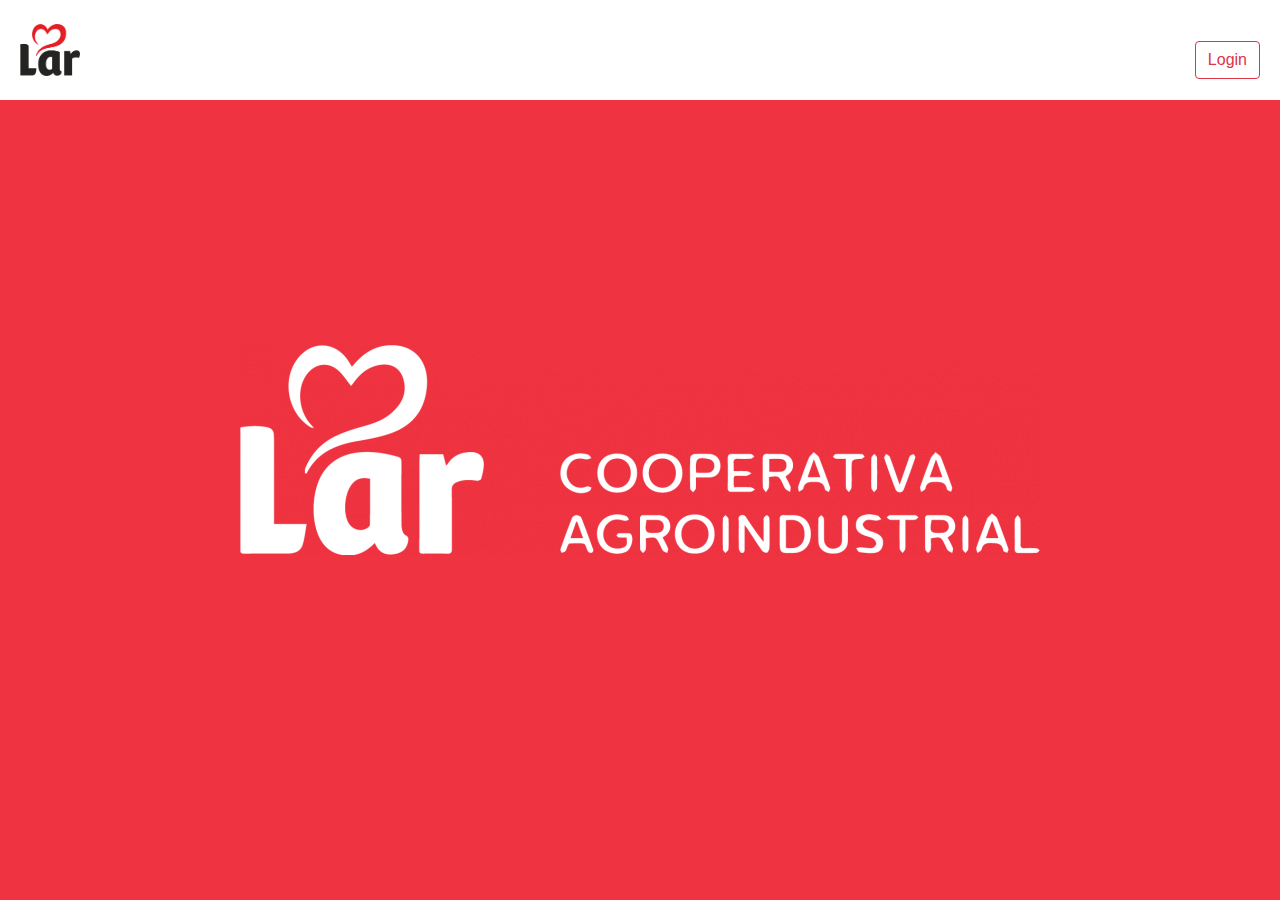
<file: index.html>
<!DOCTYPE html>
<html lang="en">
<head>
    <meta charset="UTF-8">
    <meta http-equiv="X-UA-Compatible" content="IE=edge">
    <meta name="viewport" content="width=device-width, initial-scale=1.0">
    <title>Pagina Lar</title>
    <link rel="stylesheet" href="/css/bootstrap.css">
    <link rel="stylesheet" href="/CSS_LAR/style.css">
</head>
<body>


    
    <!-- BARRA DE NAVEGAÇÃO -->
    <ul class="nav nav-pills" id="menu">
        <img src="/img/Logo_nav.png" alt="Logo">
        <li class="nav-item">
        <button type="button" class="btn btn-outline-danger" id="entrar">Login</button>
        </li>
    </ul>


<!-- POP UP DE PERMICIONAMENTO -->
    <div class="Wpop-up">
        <div class="pop-up">
            <div class="pop-up-close">
                x
            </div>


            <div class="label-float">
                <label for="usuario" class="label">Usuario</label>
                <input type="text" class="input" name="usuario" id="usuario" required>
            </div>

            <div class="label-float">
                <label for="senha" class="label">Senha</label>
                <input type="password" class="input" name="senha" id="senha" required>
            </div>

            <div>
                <button class="btn btn-outline-danger" id="confirmacao" onmouseenter="style:'color: white;background: #ef3340;'" onclick="entrar()">Entrar</button>
            </div>
        </div>
    </div>

    <script src="/JS_LAR/principal.js"></script>
</body>
</html>
</file>
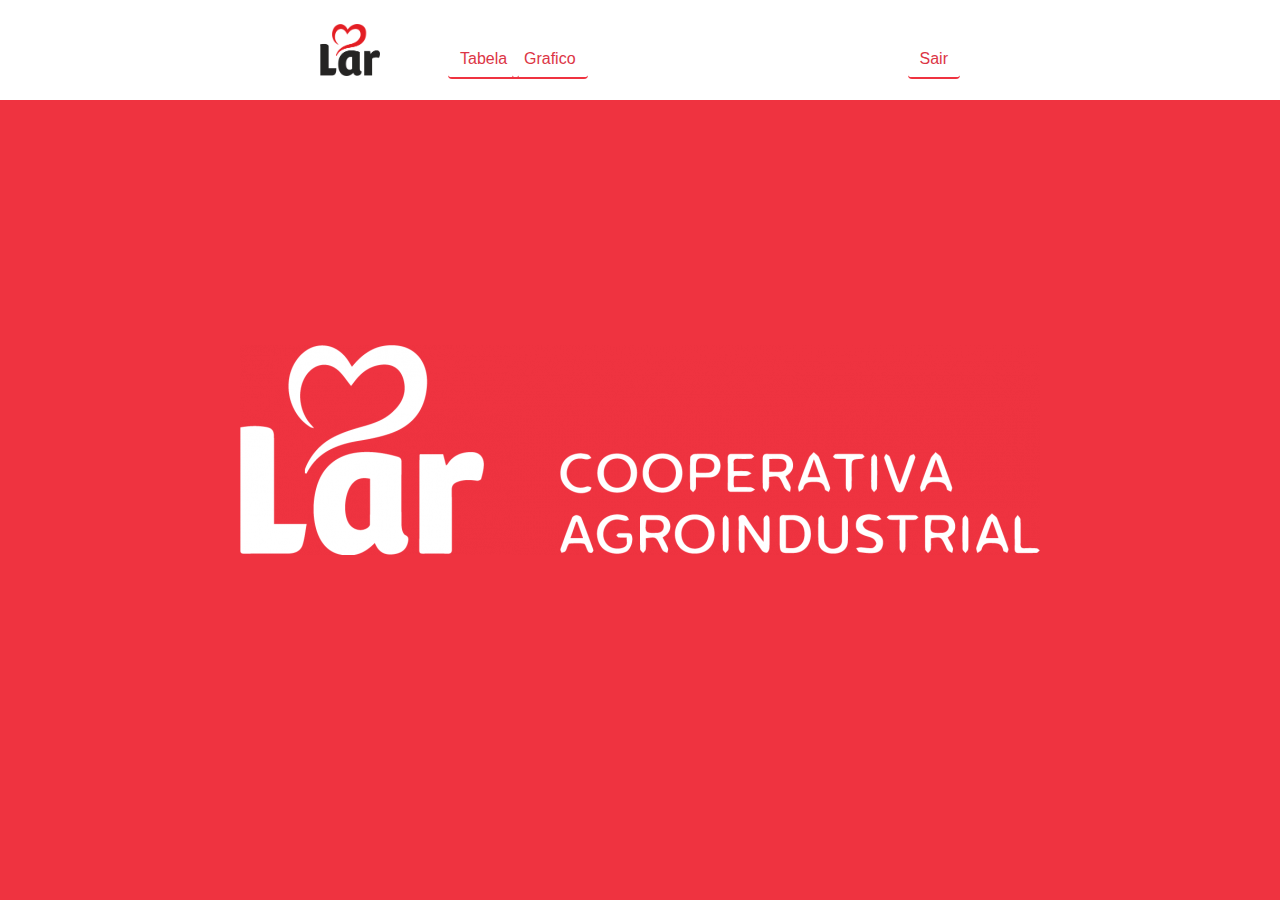
<file: PAGINAS_SECUNDARIAS/formulario.html>
<!DOCTYPE html>
<html lang="en">
<head>
    <meta charset="UTF-8">
    <meta http-equiv="X-UA-Compatible" content="IE=edge">
    <meta name="viewport" content="width=device-width, initial-scale=1.0">
    <title>validação</title>
    <link rel="stylesheet" href="/css/bootstrap.css">
    <link rel="stylesheet" href="/CSS_LAR/formulario.css">
</head>
<body>
    <!-- BARRA DE NAVEGAÇÃO -->
    <ul class="nav nav-pills" id="menu">
        <img src="/img/Logo_nav.png" alt="Logo">
        <button class="btn btn-outline-danger" id="menu1" data-bs-toggle="offcanvas" href="#offcanvasExample" role="button" aria-controls="offcanvasExample"> 
        Tabela
        </button>
        <button class="btn btn-outline-danger" id="menu2" data-bs-toggle="offcanvas" href="#offcanvasExample" role="button" aria-controls="offcanvasExample"> 
        Grafico
        </button>
        <button type="button" class="btn btn-outline-danger" id="entrar" onclick="sair()">Sair</button>
    </ul>

    
    <div class="menuSuspenso">
        <ul class="barra">
            <div class="btn btn-outline-danger" id="x">x</div>
            <div class="btn-group btn-group-lg" role="group" aria-label="Large button group">
                <button type="button" class="btn btn-outline-danger" id="vapor"
                    style="display: flex; flex-direction: column;align-items: center;justify-content: center;">Vapor <img
                        src="/img/fumaca.png" alt=""></button>
                <button type="button" class="btn btn-outline-danger" id="cavaco"
                    style="display: flex; flex-direction: column;align-items: center;justify-content: center;">Cavaco <img
                        src="/img/lenha.png" alt=""></button>
                <button type="button" class="btn btn-outline-danger" id="torridas"
                    style="display: flex; flex-direction: column;align-items: center;justify-content: center;">Torridas <img
                        src="/img/coxa.png" alt=""></button>
                <button type="button" class="btn btn-outline-danger" id="contador1"
                    style="display: flex; flex-direction: column;align-items: center;justify-content: center;">Contador de
                    Frango <img src="/img/frango.png" alt=""></button>
                <button type="button" class="btn btn-outline-danger" id="cargas"
                    style="display: flex; flex-direction: column;align-items: center;justify-content: center;">Cargas <img src="/img/pesagem-de-entrega.png"  alt=""></button>
            </div>
        </ul>
    </div>
    <div class="menuSuspenso2">
        <ul class="barra2">
            <div class="btn btn-outline-danger" id="x2">x</div>
            <div class="btn-group btn-group-lg" role="group" aria-label="Large button group">
                <button type="button" class="btn btn-outline-danger" id="vapor2"
                    style="display: flex; flex-direction: column;align-items: center;justify-content: center;">Vapor <img
                        src="/img/fumaca.png" alt=""></button>
                <button type="button" class="btn btn-outline-danger" id="cavaco2"
                    style="display: flex; flex-direction: column;align-items: center;justify-content: center;">Cavaco <img
                        src="/img/lenha.png" alt=""></button>
                <button type="button" class="btn btn-outline-danger" id="tunel"
                    style="display: flex; flex-direction: column;align-items: center;justify-content: center;">Tunel <img
                        src="/img/congelando.png" alt=""></button>
            </div>
        </ul>
    </div>

    <script src="/JS_LAR/paginaSecundaria.js"></script>
    <script src="/JS_LAR/tabela.js"></script>
</body>
</html>
</file>
<file: CSS_LAR/style.css>
/* MENU PRINCIPAL */
*{
    box-sizing: border-box;
}
body{
    background-color: #ef3340;
    background-image: url('/img/Lar_Pag_Principal1.png');
    background-repeat: no-repeat;
    background-position: center;
    background-attachment: fixed;
    background-position-x: center;
}




#menu {
    background-color: white;
    height: 100px;
    justify-content: space-between;
    align-items: center;
}
#menu #entrar{
    margin-right: 20px;
    margin-top: 20px; 
}
#menu img{
    margin-left: 20px;
    width: 60px;
    /* margin-top: -10px; */
}




.logo{
    display: flex;
    justify-content: center;
    height: 100%;
    width: 100%;
}
.logo img{ 
    padding: 300px;
} 


/* POP UP DE VALIDAÇÃO */
.Wpop-up{
    display: none;
    background: rgba(0, 0, 0, .5);
    position: fixed;
    top: 0;
    left: 0;
    width: 100%;
    height: 100%;
    animation-name: coisa;
    animation-duration: 800ms;
    flex-direction: column;
    justify-content: center;
}
.pop-up{
    font-family: Arial, Helvetica, sans-serif;
    text-align: center;
    width: 100%;
    max-width: 300px;
    margin: 10% auto;
    padding: 20px;
    background: #ffffffef;
    position: relative;
    border-radius: 4%;
    box-shadow: 5px 5px 1px 0 #00000080;
}
.pop-up-close{
    position: absolute;
    top: 5px;
    right: 10px;
    cursor: pointer;
}
#confirmacao{
    cursor: pointer;
    /* color: white;
    background: #ef3340; */
    padding: 6px 10px;
    margin-top: 15px;
}
@keyframes coisa { 
    0% { opacity: 0;
    top: -100px;}
    100%{opacity: 100%;}
}


.label{
    display: flex;
    justify-content: center;
    flex-direction: column;
    margin-top: 10px;
    font-family: Verdana, Geneva, Tahoma, sans-serif;
    margin-bottom: -30px;
}
.input{
    margin-top: 30px;
    padding: 5px 5px;
    border: 0;
    border-bottom: 2px solid #ef3340 ;
    background-color: transparent;
    outline: none;
}
</file>
<file: CSS_LAR/formulario.css>
body{
    background-color: #ef3340;
    background-image: url('/img/Lar_Pag_Principal1.png');
    background-repeat: no-repeat;
    background-position: center;
    background-attachment: fixed;
    background-position-x: center;
}
.logo{
    display: flex;
    justify-content: center;
    flex-direction: column;
    height: 100%;
    width: 100%;
}
.logo img{ 
    padding: 300px;
} 


/* BARRA DE NAVEGAÇÃO */
#menu {
    background-color: white;
    height: 100px;
    justify-content: space-between;
    align-items: center;
}
#menu #entrar{
    position: absolute;
    right: 25%;
    margin-top: 20px;
    border: 0;
    border-bottom: 2px solid #ef3340;
}
#menu img{
    margin-left: 25%;
    width: 60px;
    /* margin-top: -10px; */
}
#menu #menu1{
    margin-top: 20px; 
    position: absolute;
    left: 35%;
    border: 0;
    border-bottom: 2px solid #ef3340;
} 
#menu #menu2{
    margin-top: 20px; 
    position: absolute;
    left: 40%;
    border: 0;
    border-bottom: 2px solid #ef3340;
} 



/* BARRA DE FORMULARIO */
.menuSuspenso {
    display: none;
    color: #ef3340;
    background-color: #f1f1f1;
}
.menuSuspenso .barra{
    display: flex;
    justify-content: space-around;
    align-items: center;
}
.menuSuspenso button{
    cursor: pointer;
    border: 0;
    padding: 10px;
    /* margin-top: 10px; */
}
#x{
    position: absolute;
    top: 100px;
    right: 0%;
    cursor: pointer;
    width: 100px;
    border: 0;
}
/* CARDS EQUIPAMENTOS */
.menuSuspenso #vapor{
    width: 277.73px;
    height: 210px;
}
.menuSuspenso #vapor img{
    width: 50px;
    margin-top: 10px;
    margin-bottom: 35px;
}
.menuSuspenso #cavaco{
    width: 277.73px;
    height: 210px;
}
.menuSuspenso #cavaco img{
    width: 80px;
    margin-bottom: 10px;
}
.menuSuspenso #torridas{
   width: 277.73px;
   height: 210px;
}
.menuSuspenso #torridas img{
    width: 60px;
    margin-top: 20px;
    margin-bottom: 12px;
}
.menuSuspenso #contador1{
    width: 277.73px;
    height: 210px;
}
.menuSuspenso #contador1 img{
    width: 70px;
    margin-top: 20px;
}
.menuSuspenso #cargas{
    width: 277.73px;
    height: 210px;
}
.menuSuspenso #cargas img{
    width: 70px;
    margin-top: 20px;
}






/*  BARRA DE FORMULARIO 2 */
.menuSuspenso2 {
    display: none;
    color: #ef3340;
    background-color: #f1f1f1;
}
.menuSuspenso2 .barra2{
    display: flex;
    justify-content: space-around;
    align-items: center;
}
.menuSuspenso2 button{
    cursor: pointer;
    border: 0;
    padding: 10px;
    /* margin-top: 10px; */
}
#x2{
    position: absolute;
    top: 100px;
    right: 0%;
    cursor: pointer;
    width: 100px;
    border: 0;
}

.menuSuspenso2 #vapor2{
    width: 277.73px;
    height: 210px;
}
.menuSuspenso2 #vapor2 img{
    width: 50px;
    margin-top: 10px;
    margin-bottom: 35px;
}
.menuSuspenso2 #cavaco2{
    width: 277.73px;
    height: 210px;
}
.menuSuspenso2 #cavaco2 img{
    width: 80px;
    margin-bottom: 10px;
}
.menuSuspenso2 #tunel{
   width: 277.73px;
   height: 210px;
}
.menuSuspenso2 #tunel img{
    width: 60px;
    margin-top: 20px;
    margin-bottom: 12px;
}
</file>
